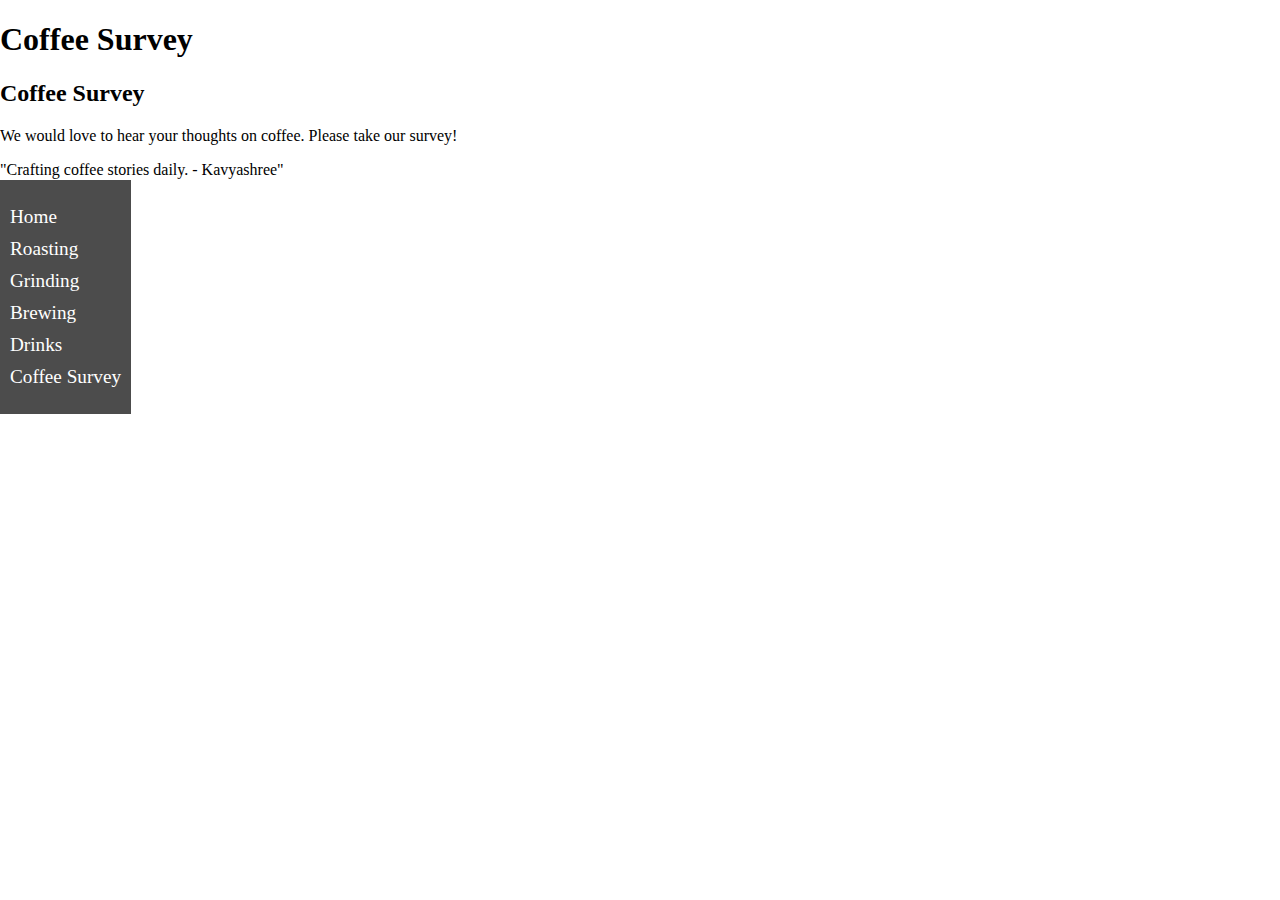
<file: Survey.html>
<!DOCTYPE html>
<html lang="en">
<head>
    <meta charset="UTF-8">
    <meta name="viewport" content="width=device-width, initial-scale=1.0">
    <title>Coffee Survey - Coffee Blog</title>
    <link rel="stylesheet" href="styles.css">
</head>
<body>
    <header>
        <h1>Coffee Survey</h1>
        <nav class="side-nav">
            <ul>
                <li><a href="index.html">Home</a></li>
                <li><a href="roasting.html">Roasting</a></li>
                <li><a href="grinding.html">Grinding</a></li>
                <li><a href="brewing.html">Brewing</a></li>
                <li><a href="drinks.html">Drinks</a></li>
                <li><a href="survey.html">Coffee Survey</a></li>
            </ul>
        </nav>
    </header>
    <main>
        <h2>Coffee Survey</h2>
        <p>We would love to hear your thoughts on coffee. Please take our survey!</p>
        <!-- Survey form goes here -->
    </main>
    <footer>
        <p>"Crafting coffee stories daily. - Kavyashree"</p>
    </footer>
</body>
</html>
</file>
<file: styles.css>
body, html {
    margin: 0;
    padding: 0;
    width: 100%;
    height: 100%;
    overflow: hidden;
}

.video-container {
    position: relative;
    height: 100vh;
    width: 100%;
}

.video-background {
    position: absolute;
    top: 0;
    left: 0;
    width: 100%;
    height: 100%;
    overflow: hidden;
}

video#bg-video {
    width: 100%;
    height: 100%;
    object-fit: cover;
}

.overlay {
    position: absolute;
    top: 0;
    left: 0;
    width: 100%;
    height: 100%;
    background: rgba(0, 0, 0, 0.5);
}

.fade-in-out {
    position: absolute;
    top: 50%;
    left: 50%;
    transform: translate(-50%, -50%);
    color: white;
    font-size: 3rem;
    text-align: center;
    animation: fadeInOut 3.5s forwards;
}

@keyframes fadeInOut {
    0% {
        opacity: 0;
    }
    20% {
        opacity: 1;
    }
    80% {
        opacity: 1;
    }
    100% {
        opacity: 0;
    }
}

.quote, .quote-author {
    position: absolute;
    top: 50%;
    left: 50%;
    transform: translate(-50%, -50%);
    text-align: center;
    color: white;
    font-size: 1.5rem;
    opacity: 0;
    animation: wipeIn 4.5s forwards;
    animation-delay: 3.5s;
}

@keyframes wipeIn {
    0% {
        width: 0;
        opacity: 0;
    }
    100% {
        width: 100%;
        opacity: 1;
    }
}

.side-nav {
    position: absolute;
    top: 20%;
    left: 0;
    background-color: rgba(0, 0, 0, 0.7);
    padding: 10px;
}

.side-nav ul {
    list-style-type: none;
    padding: 0;
}

.side-nav ul li {
    margin: 10px 0;
}

.side-nav ul li a {
    color: white;
    text-decoration: none;
    font-size: 1.2rem;
}

.side-nav ul li a:hover {
    text-decoration: underline;
}
</file>
